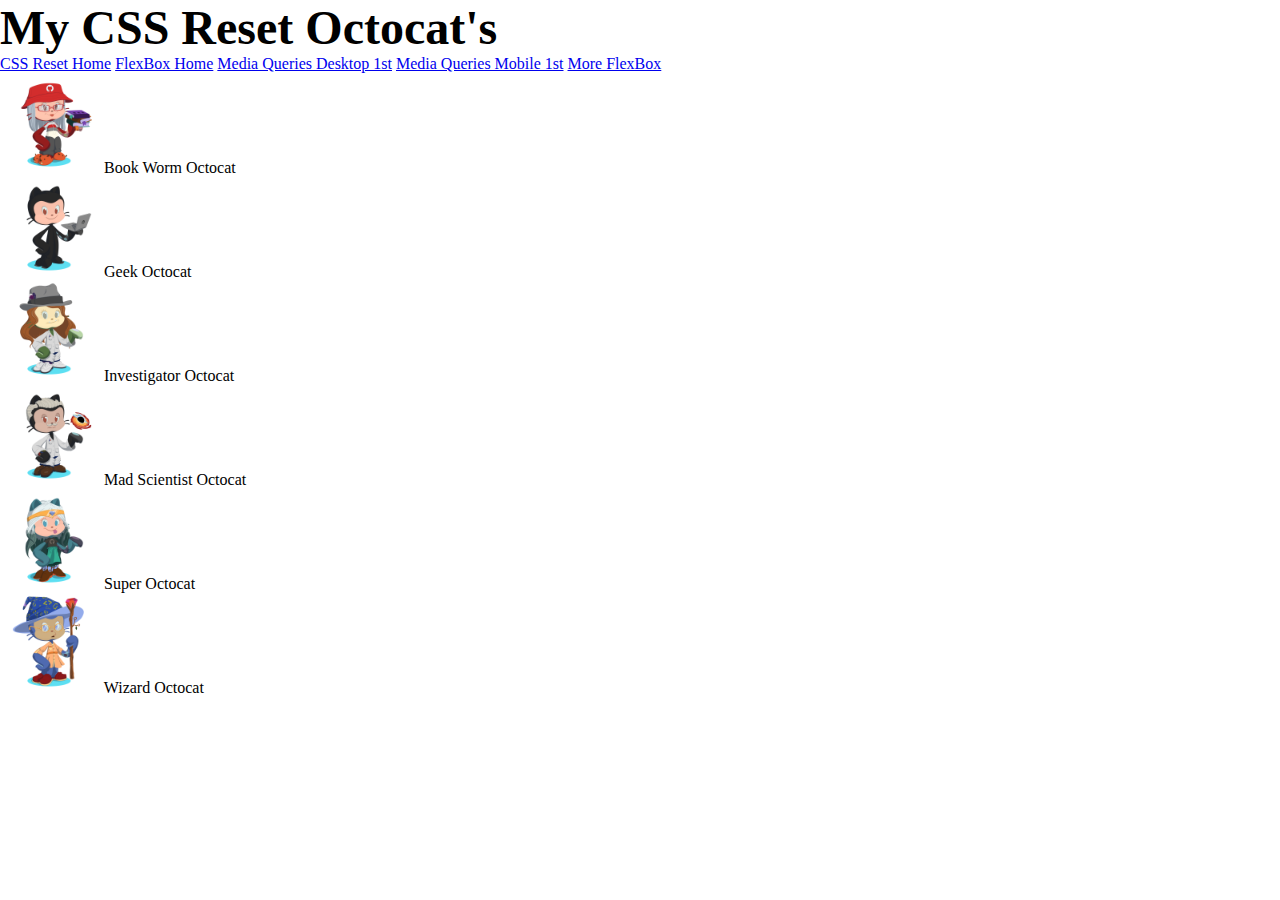
<file: css-reset/index.html>
<!DOCTYPE html>
<html lang="en">
<head>
    <meta charset="UTF-8">
    <meta http-equiv="X-UA-Compatible" content="IE=edge">
    <meta name="viewport" content="width=device-width, initial-scale=1.0">
    <link rel='icon' type='image/png' href='./images/investigativeOctocat.png'>
    <link rel='stylesheet' href='./css/styles.css'>
    <title>CSS Reset</title>
</head>
<body>
    <header>
        <h1>My CSS Reset Octocat's</h1>
        <nav>
            <a href='index.html'>CSS Reset Home</a>
            <a href='../flex-box/index.html'>FlexBox Home</a>
            
            <a href='../mediaQueriesDesktop1st/index.html'>Media Queries Desktop 1st</a>
            <a href='../mediaQueriesMobile1st/index.html'>Media Queries Mobile 1st</a>
            <a href='../moreFlexBox/index.html'>More FlexBox</a>
        </nav>
    </header>
    <div class='main'>
        <div class='octocat'>
            <img src='./images/bookWorkOctocat.png' alt='bookworm octocat' />
            <span>Book Worm Octocat</span>
        </div>
        <div class='octocat'>
            <img src='./images/computerOctocat.png' alt='computer octocat' />
            <span>Geek Octocat</span>
        </div>
        <div class='octocat'>
            <img src='./images/investigativeOctocat.png' alt='investigative octocat' />
            <span>Investigator Octocat</span>
        </div>
        <div class='octocat'>
            <img src='./images/madScientistOctocat.png' alt='scientist octocat' />
            <span>Mad Scientist Octocat</span>
        </div>
        <div class='octocat'>
            <img src='./images/powerOctocat.png' alt='super power octocat' />
            <span>Super Octocat</span>
        </div>
        <div class='octocat'>
            <img src='./images/wizardOctocat.png' alt='wizard octocat' />
            <span>Wizard Octocat</span>
        </div>
    </div>
</body>
</html>
</file>
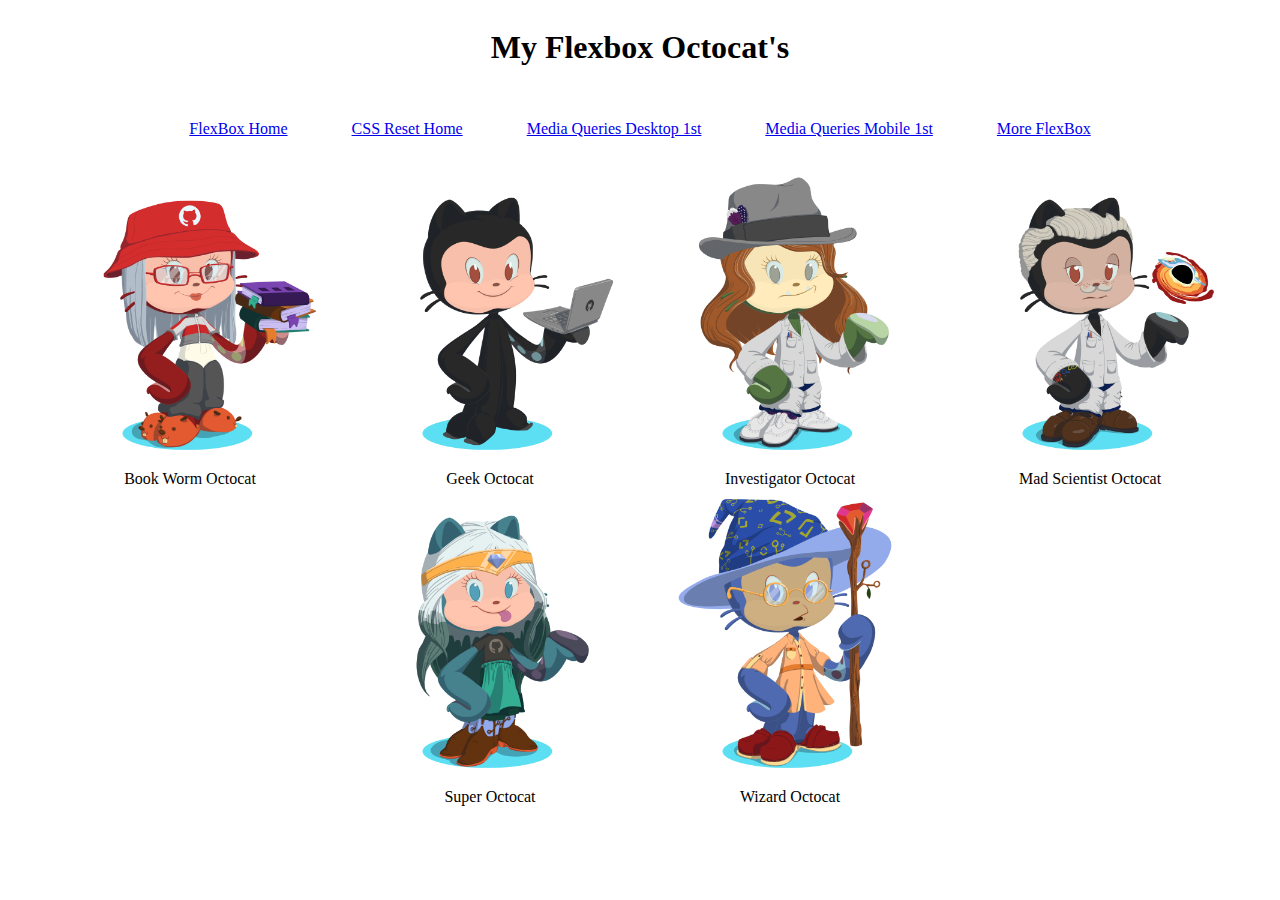
<file: flex-box/index.html>
<!DOCTYPE html>
<html lang="en">
<head>
    <meta charset="UTF-8">
    <meta http-equiv="X-UA-Compatible" content="IE=edge">
    <meta name="viewport" content="width=device-width, initial-scale=1.0">
    <link rel="stylesheet" href="./css/styles.css">
    <link rel='icon' type='image/png' href='./images/computerOctocat.png'>
    <title>Flexbox</title>
</head>
<body>
    <header>
        <h1>My Flexbox Octocat's</h1>
        <nav>
            <a href='index.html'>FlexBox Home</a>
            <a href='../css-reset/index.html'>CSS Reset Home</a>
            <a href='../mediaQueriesDesktop1st/index.html'>Media Queries Desktop 1st</a>
            <a href='../mediaQueriesMobile1st/index.html'>Media Queries Mobile 1st</a>
            <a href='../moreFlexBox/index.html'>More FlexBox</a>
        </nav>
    </header>
    <div class='main'>
        <div class='octocat'>
            <img src='./images/bookWorkOctocat.png' alt='bookworm octocat' />
            <span>Book Worm Octocat</span>
        </div>
        <div class='octocat'>
            <img src='./images/computerOctocat.png' alt='computer octocat' />
            <span>Geek Octocat</span>
        </div>
        <div class='octocat'>
            <img src='./images/investigativeOctocat.png' alt='investigative octocat' />
            <span>Investigator Octocat</span>
        </div>
        <div class='octocat'>
            <img src='./images/madScientistOctocat.png' alt='scientist octocat' />
            <span>Mad Scientist Octocat</span>
        </div>
        <div class='octocat'>
            <img src='./images/powerOctocat.png' alt='super power octocat' />
            <span>Super Octocat</span>
        </div>
        <div class='octocat'>
            <img src='./images/wizardOctocat.png' alt='wizard octocat' />
            <span>Wizard Octocat</span>
        </div>
    </div>
</body>
</html>
</file>
<file: css-reset/css/styles.css>
img {
    width: 100px;
}
body, div, dl, dt, dd, ul, ol, li, h1, h2, h3, h4, h5, h6, 
pre, form, fieldset, input, textarea, p, blockquote, th, td { 
	padding: 0;
	margin: 0;
	}
fieldset, img { 
	border: 0;
	}
table {
	border-collapse: collapse;
	border-spacing: 0;
	}
ol, ul {
	list-style: none;
	}
address, caption, cite, code, dfn, em, strong, th, var {
	font-weight: normal;
	font-style: normal;
	}
caption, th {
	text-align: left;
	}
h1, h2, h3, h4, h5, h6 {
	font-weight: normal;
	font-size: 100%;
	}
q:before, q:after {
	content: '';
	}
abbr, acronym { 
	border: 0;
	}
h1 {
    font-size: 3em;
    font-weight: bold;
}
</file>
<file: flex-box/css/styles.css>
img {
    width: 300px;
}
header {
    display: flex;
    flex-direction: column;
    justify-content: center;
    align-items: center;
}
nav {
    display: flex;
    justify-content: center;
    align-items: center;
}
nav a {
    padding: 2em;
}
.main {
    display: flex;
    flex-direction: row;
    justify-content: center;
    align-items: center;
    flex-wrap: wrap;
}
.octocat {
    display: flex;
    flex-direction: column;
    justify-content: center;
    align-items: center;
}
</file>
